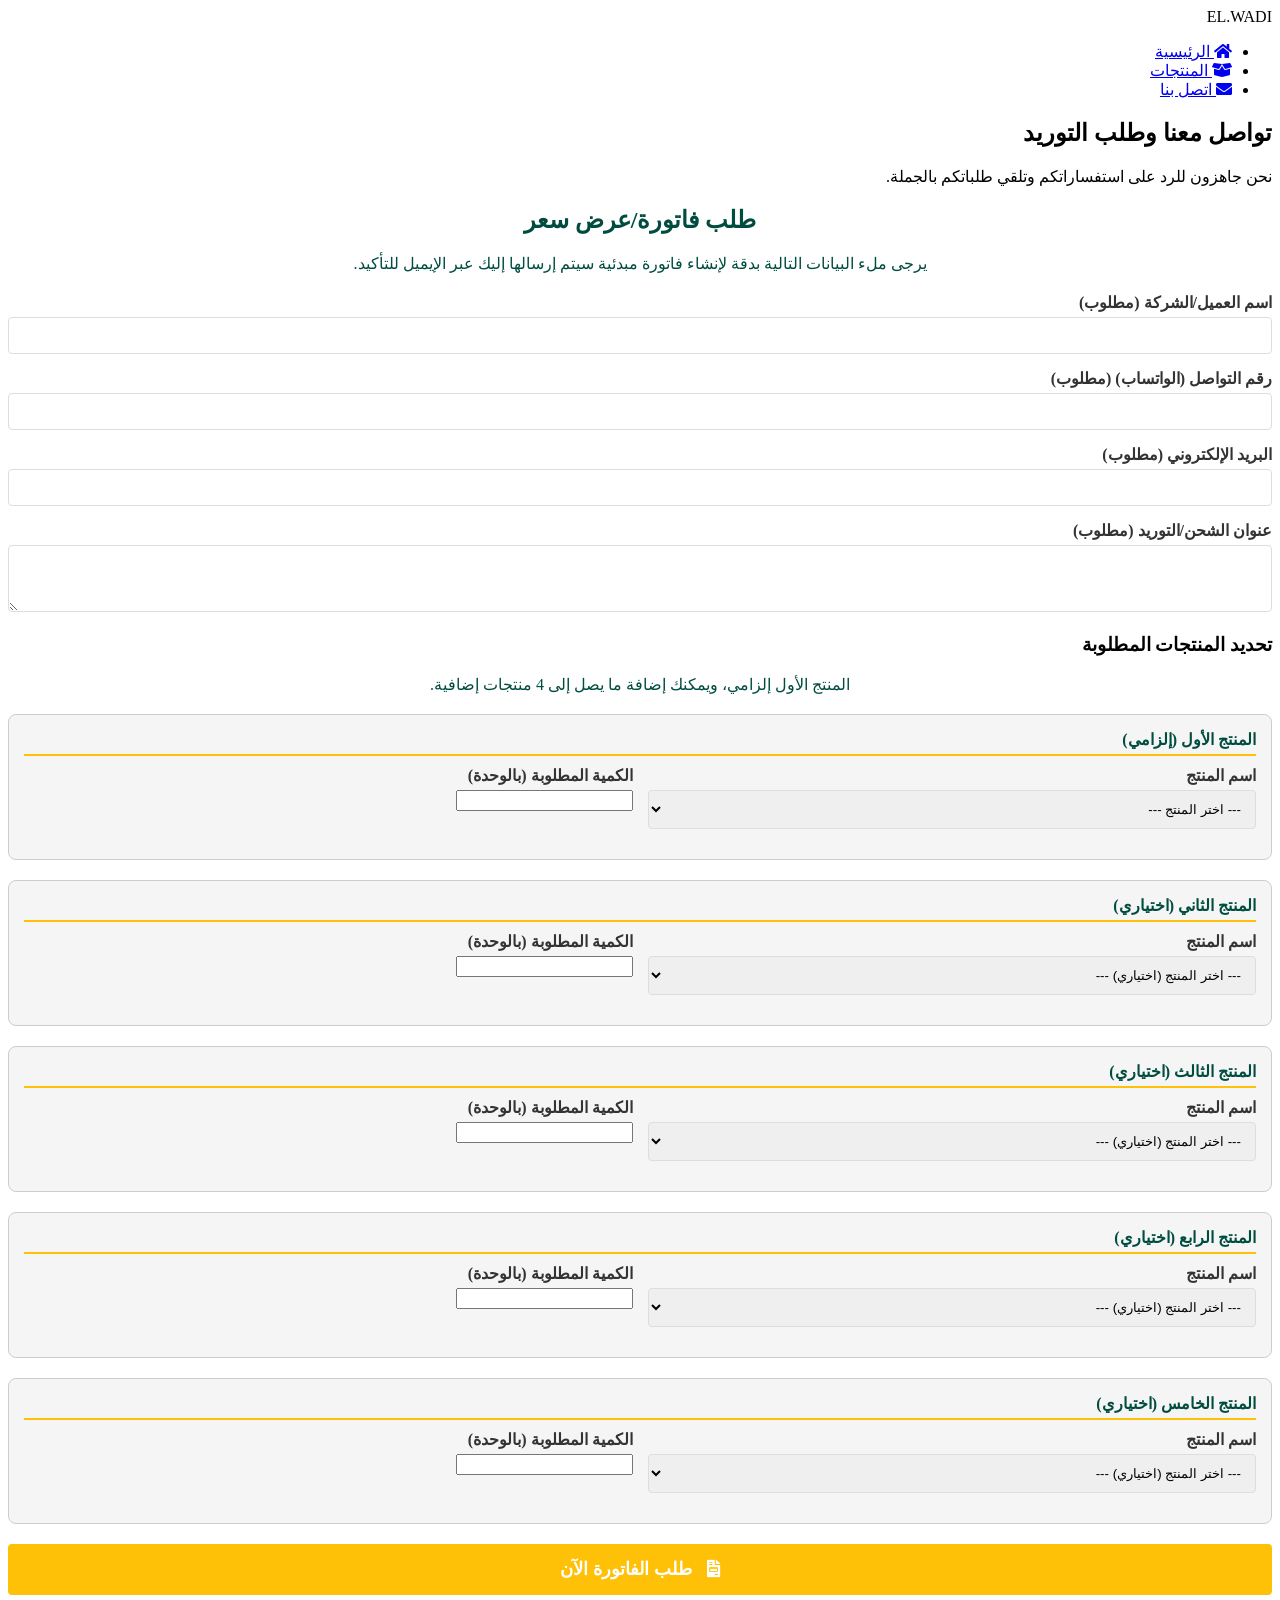
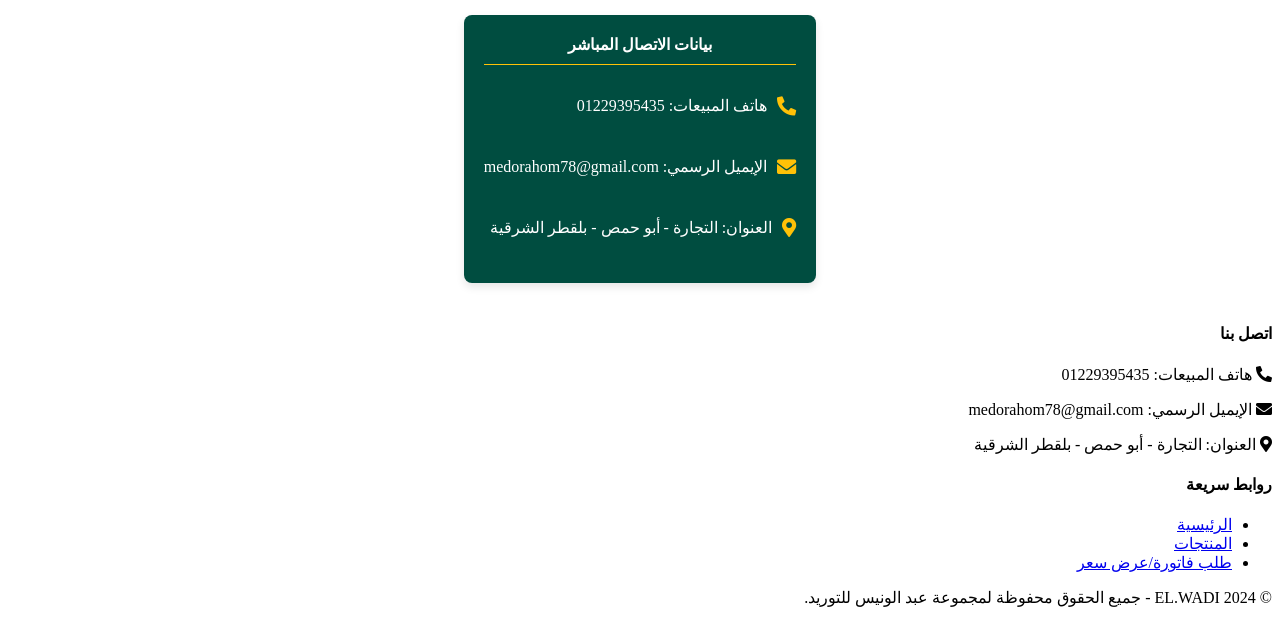
<file: contact_us.html>
<!DOCTYPE html>
<html lang="ar" dir="rtl">
<head>
    <meta charset="UTF-8">
    <meta name="viewport" content="width=device-width, initial-scale=1.0">
    <title>EL.WADI - اتصل بنا</title>
    <link rel="stylesheet" href="style.css">
    <link rel="stylesheet" href="https://cdnjs.cloudflare.com/ajax/libs/font-awesome/5.15.3/css/all.min.css">
</head>
<body>

    <header>
        <div class="container">
            <div class="logo">EL.WADI</div>
            <nav>
                <ul class="main-nav">
                    <li><a href="index.html"><i class="fas fa-home"></i> الرئيسية</a></li>
                    <li><a href="products.html"><i class="fas fa-box-open"></i> المنتجات</a></li>
                    <li><a href="contact_us.html" class="active"><i class="fas fa-envelope"></i> اتصل بنا</a></li>
                    </ul>
            </nav>
        </div>
    </header>

    <main>
        <section class="page-title">
            <div class="container">
                <h1>تواصل معنا وطلب التوريد</h1>
                <p>نحن جاهزون للرد على استفساراتكم وتلقي طلباتكم بالجملة.</p>
            </div>
        </section>

        <section class="form-section" id="invoice-request">
            <div class="container">
                <h2>طلب فاتورة/عرض سعر</h2>
                <p>يرجى ملء البيانات التالية بدقة لإنشاء فاتورة مبدئية سيتم إرسالها إليك عبر الإيميل للتأكيد.</p>

                <form action="#" method="POST" id="invoice-form">
                    
                    <div class="form-group">
                        <label for="company_name">اسم العميل/الشركة (مطلوب)</label>
                        <input type="text" id="company_name" name="company_name" required>
                    </div>

                    <div class="form-group">
                        <label for="whatsapp_number">رقم التواصل (الواتساب) (مطلوب)</label>
                        <input type="tel" id="whatsapp_number" name="whatsapp_number" required pattern="[0-9]+">
                    </div>

                    <div class="form-group">
                        <label for="email">البريد الإلكتروني (مطلوب)</label>
                        <input type="email" id="email" name="email" required>
                    </div>

                    <div class="form-group">
                        <label for="shipping_address">عنوان الشحن/التوريد (مطلوب)</label>
                        <textarea id="shipping_address" name="shipping_address" rows="3" required></textarea>
                    </div>

                    <h3>تحديد المنتجات المطلوبة</h3>
                    <p>المنتج الأول إلزامي، ويمكنك إضافة ما يصل إلى 4 منتجات إضافية.</p>

                    <div class="product-input-group">
                        <h4>المنتج الأول (إلزامي)</h4>
                        <div class="form-row">
                            <div class="form-group half-width">
                                <label for="product_1">اسم المنتج</label>
                                <select id="product_1" name="product_1" required>
                                    <option value="" disabled selected>--- اختر المنتج ---</option>
                                    <option value="شوكولاته">شوكولاته</option>
                                    <option value="شيكوبون">شيكوبون</option>
                                    <option value="فول سوداني ريو">فول سوداني ريو</option>
                                    <option value="لبناني الوادي">لبناني الوادي</option>
                                    <option value="ملبس الوادي">ملبس الوادي</option>
                                    <option value="لب عباد الشمس">لب عباد الشمس</option>
                                    <option value="لب سوبر">لب سوبر</option>
                                    <option value="لب كوسه">لب كوسه</option>
                                    <option value="تقاوي لب عباد الشمس">تقاوي لب عباد الشمس</option>
                                </select>
                            </div>
                            <div class="form-group half-width">
                                <label for="quantity_1">الكمية المطلوبة (بالوحدة)</label>
                                <input type="number" id="quantity_1" name="quantity_1" required min="1">
                            </div>
                        </div>
                    </div>

                    <div class="product-input-group optional">
                        <h4>المنتج الثاني (اختياري)</h4>
                        <div class="form-row">
                            <div class="form-group half-width">
                                <label for="product_2">اسم المنتج</label>
                                <select id="product_2" name="product_2">
                                    <option value="" selected>--- اختر المنتج (اختياري) ---</option>
                                    <option value="شوكولاته">شوكولاته</option>
                                    <option value="شيكوبون">شيكوبون</option>
                                    <option value="فول سوداني ريو">فول سوداني ريو</option>
                                    <option value="لبناني الوادي">لبناني الوادي</option>
                                    <option value="ملبس الوادي">ملبس الوادي</option>
                                    <option value="لب عباد الشمس">لب عباد الشمس</option>
                                    <option value="لب سوبر">لب سوبر</option>
                                    <option value="لب كوسه">لب كوسه</option>
                                    <option value="تقاوي لب عباد الشمس">تقاوي لب عباد الشمس</option>
                                </select>
                            </div>
                            <div class="form-group half-width">
                                <label for="quantity_2">الكمية المطلوبة (بالوحدة)</label>
                                <input type="number" id="quantity_2" name="quantity_2" min="1">
                            </div>
                        </div>
                    </div>

                    <div class="product-input-group optional">
                        <h4>المنتج الثالث (اختياري)</h4>
                        <div class="form-row">
                            <div class="form-group half-width">
                                <label for="product_3">اسم المنتج</label>
                                <select id="product_3" name="product_3">
                                    <option value="" selected>--- اختر المنتج (اختياري) ---</option>
                                    <option value="شوكولاته">شوكولاته</option>
                                    <option value="شيكوبون">شيكوبون</option>
                                    <option value="فول سوداني ريو">فول سوداني ريو</option>
                                    <option value="لبناني الوادي">لبناني الوادي</option>
                                    <option value="ملبس الوادي">ملبس الوادي</option>
                                    <option value="لب عباد الشمس">لب عباد الشمس</option>
                                    <option value="لب سوبر">لب سوبر</option>
                                    <option value="لب كوسه">لب كوسه</option>
                                    <option value="تقاوي لب عباد الشمس">تقاوي لب عباد الشمس</option>
                                </select>
                            </div>
                            <div class="form-group half-width">
                                <label for="quantity_3">الكمية المطلوبة (بالوحدة)</label>
                                <input type="number" id="quantity_3" name="quantity_3" min="1">
                            </div>
                        </div>
                    </div>

                    <div class="product-input-group optional">
                        <h4>المنتج الرابع (اختياري)</h4>
                        <div class="form-row">
                            <div class="form-group half-width">
                                <label for="product_4">اسم المنتج</label>
                                <select id="product_4" name="product_4">
                                    <option value="" selected>--- اختر المنتج (اختياري) ---</option>
                                    <option value="شوكولاته">شوكولاته</option>
                                    <option value="شيكوبون">شيكوبون</option>
                                    <option value="فول سوداني ريو">فول سوداني ريو</option>
                                    <option value="لبناني الوادي">لبناني الوادي</option>
                                    <option value="ملبس الوادي">ملبس الوادي</option>
                                    <option value="لب عباد الشمس">لب عباد الشمس</option>
                                    <option value="لب سوبر">لب سوبر</option>
                                    <option value="لب كوسه">لب كوسه</option>
                                    <option value="تقاوي لب عباد الشمس">تقاوي لب عباد الشمس</option>
                                </select>
                            </div>
                            <div class="form-group half-width">
                                <label for="quantity_4">الكمية المطلوبة (بالوحدة)</label>
                                <input type="number" id="quantity_4" name="quantity_4" min="1">
                            </div>
                        </div>
                    </div>

                    <div class="product-input-group optional">
                        <h4>المنتج الخامس (اختياري)</h4>
                        <div class="form-row">
                            <div class="form-group half-width">
                                <label for="product_5">اسم المنتج</label>
                                <select id="product_5" name="product_5">
                                    <option value="" selected>--- اختر المنتج (اختياري) ---</option>
                                    <option value="شوكولاته">شوكولاته</option>
                                    <option value="شيكوبون">شيكوبون</option>
                                    <option value="فول سوداني ريو">فول سوداني ريو</option>
                                    <option value="لبناني الوادي">لبناني الوادي</option>
                                    <option value="ملبس الوادي">ملبس الوادي</option>
                                    <option value="لب عباد الشمس">لب عباد الشمس</option>
                                    <option value="لب سوبر">لب سوبر</option>
                                    <option value="لب كوسه">لب كوسه</option>
                                    <option value="تقاوي لب عباد الشمس">تقاوي لب عباد الشمس</option>
                                </select>
                            </div>
                            <div class="form-group half-width">
                                <label for="quantity_5">الكمية المطلوبة (بالوحدة)</label>
                                <input type="number" id="quantity_5" name="quantity_5" min="1">
                            </div>
                        </div>
                    </div>

                    <button type="submit" class="submit-btn"><i class="fas fa-file-invoice"></i> طلب الفاتورة الآن</button>
                </form>
            </div>
        </section>

        <section class="contact-details-section">
            <div class="container">
                <div class="contact-details-side">
                    <h4>بيانات الاتصال المباشر</h4>
                    <div class="contact-item">
                        <i class="fas fa-phone-alt"></i>
                        <p>هاتف المبيعات: 01229395435</p>
                    </div>
                    <div class="contact-item">
                        <i class="fas fa-envelope"></i>
                        <p>الإيميل الرسمي: medorahom78@gmail.com</p>
                    </div>
                    <div class="contact-item">
                        <i class="fas fa-map-marker-alt"></i>
                        <p>العنوان: التجارة - أبو حمص - بلقطر الشرقية</p>
                    </div>
                </div>
            </div>
        </section>
    </main>

    <footer>
        <div class="container">
            <div class="footer-info">
                <h4>اتصل بنا</h4>
                <p><i class="fas fa-phone-alt"></i> هاتف المبيعات: 01229395435</p>
                <p><i class="fas fa-envelope"></i> الإيميل الرسمي: medorahom78@gmail.com</p>
                <p><i class="fas fa-map-marker-alt"></i> العنوان: التجارة - أبو حمص - بلقطر الشرقية</p>
            </div>
            <div class="footer-links">
                <h4>روابط سريعة</h4>
                <ul>
                    <li><a href="index.html">الرئيسية</a></li>
                    <li><a href="products.html">المنتجات</a></li>
                    <li><a href="contact_us.html">طلب فاتورة/عرض سعر</a></li>
                </ul>
            </div>
        </div>
        <div class="copy-right">
            <p>&copy; 2024 EL.WADI - جميع الحقوق محفوظة لمجموعة عبد الونيس للتوريد.</p>
        </div>
    </footer>

</body>
</html>
</file>
<file: style.css>
/* تنسيق الألوان والتصميم العام (تم افتراض أن الألوان الأساسية هي الأخضر والذهبي) */
:root {
    --primary-color: #004d40; /* أخضر غامق */
    --secondary-color: #ffc107; /* ذهبي/أصفر */
    --accent-color: #4CAF50; /* أخضر فاتح */
    --light-bg: #f5f5f5;
    --dark-text: #333;
    --border-color: #ddd;
}

/* تنسيق النموذج الجديد لطلب الفاتورة */
.form-section h2, .form-section p {
    text-align: center;
    margin-bottom: 20px;
    color: var(--primary-color);
}

.form-group {
    margin-bottom: 15px;
}

.form-group label {
    display: block;
    margin-bottom: 5px;
    font-weight: bold;
    color: var(--dark-text);
}

.form-group input[type="text"],
.form-group input[type="tel"],
.form-group input[type="email"],
.form-group textarea,
.form-group select {
    width: 100%;
    padding: 10px;
    border: 1px solid var(--border-color);
    border-radius: 4px;
    box-sizing: border-box; /* للتأكد من أن البادينغ لا يزيد العرض الكلي */
}

.form-group textarea {
    resize: vertical;
}

/* تقسيم المنتجات (الخمس خانات) */
.product-input-group {
    border: 1px solid #ccc;
    padding: 15px;
    margin-bottom: 20px;
    border-radius: 8px;
    background-color: var(--light-bg);
}

.product-input-group h4 {
    color: var(--primary-color);
    margin-top: 0;
    margin-bottom: 10px;
    border-bottom: 2px solid var(--secondary-color);
    padding-bottom: 5px;
}

/* لتقسيم حقول المنتج والكمية إلى صفين */
.form-row {
    display: flex;
    gap: 15px;
}

.form-row .half-width {
    flex: 1; /* يقسم المساحة بالتساوي */
}

/* زر الإرسال */
.submit-btn {
    display: block;
    width: 100%;
    padding: 15px;
    background-color: var(--secondary-color);
    color: white;
    font-size: 1.1em;
    font-weight: bold;
    border: none;
    border-radius: 4px;
    cursor: pointer;
    transition: background-color 0.3s;
    margin-top: 20px;
}

.submit-btn:hover {
    background-color: #e6b300; /* ظل أغمق للذهبي */
}

.submit-btn i {
    margin-left: 10px;
}

/* تنسيق بيانات الاتصال الجانبية أسفل النموذج */
.contact-details-section {
    padding: 20px 0;
    text-align: center;
}
.contact-details-side {
    background-color: var(--primary-color);
    color: white;
    padding: 20px;
    border-radius: 8px;
    display: inline-block;
    min-width: 300px;
    box-shadow: 0 4px 8px rgba(0,0,0,0.1);
}
.contact-item {
    display: flex;
    align-items: center;
    margin: 10px 0;
}
.contact-item i {
    font-size: 1.2em;
    margin-left: 10px;
    color: var(--secondary-color);
}
.contact-details-side h4 {
    margin-top: 0;
    border-bottom: 1px solid var(--secondary-color);
    padding-bottom: 10px;
    margin-bottom: 15px;
}
</file>
